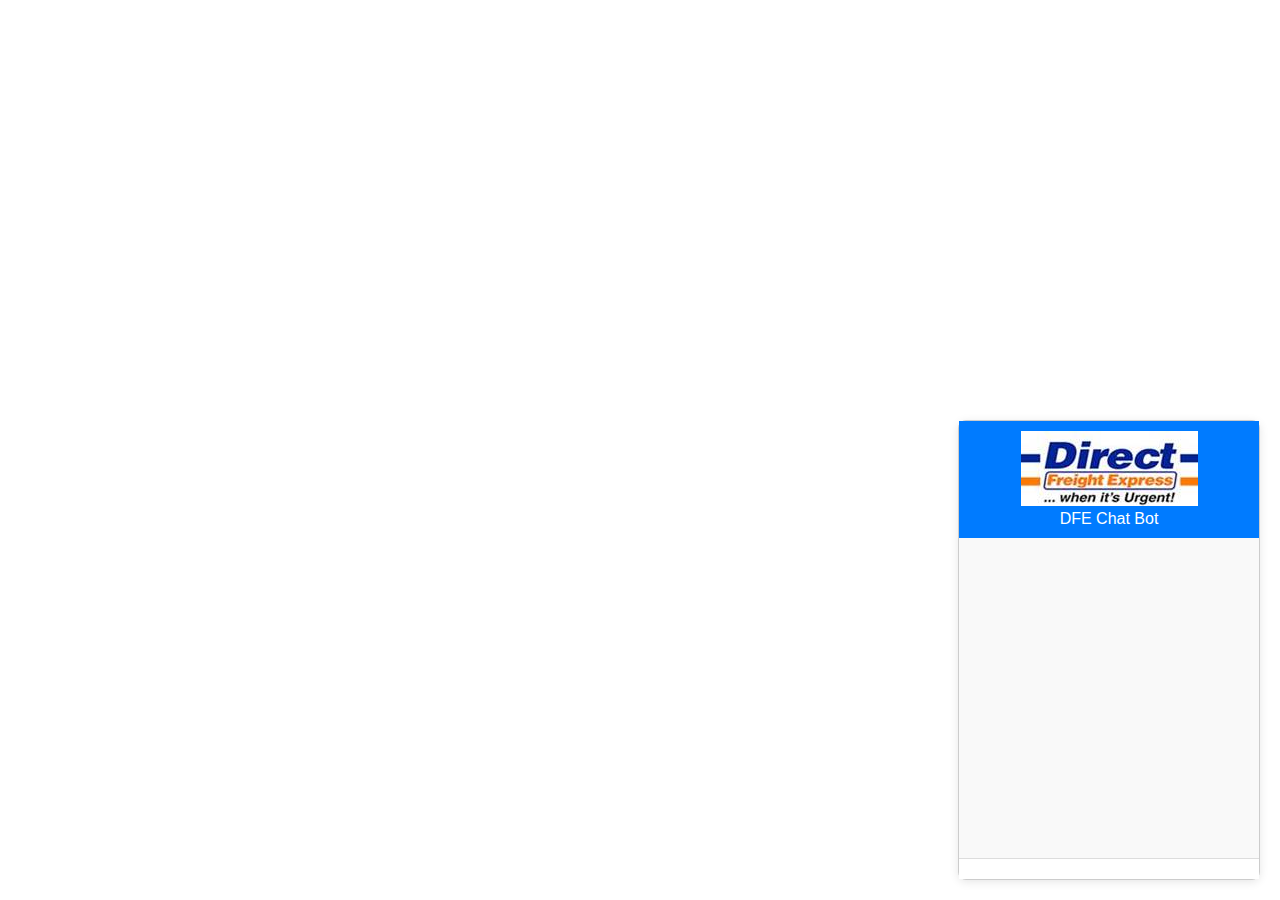
<file: index.html>
<!DOCTYPE html>
<html lang="en">
<head>
  <meta charset="UTF-8">
  <meta name="viewport" content="width=device-width,initial-scale=1">
  <title>DFE Chat Bot</title>
  <link rel="stylesheet" href="styles.css">
  <script defer src="script.js"></script>
</head>
<body>
  <div id="chat-widget">
    <div id="chat-header">
      <img src="logo.png" class="logo" alt="DFE Logo">
      <div id="chat-title">DFE Chat Bot</div>
    </div>
    <div id="chat-body"></div>
    <div id="chat-input"></div>
  </div>
</body>
</html>
</file>
<file: styles.css>
#chat-widget {
  position: fixed;
  bottom: 20px;
  right: 20px;
  width: 300px;
  font-family: sans-serif;
  border: 1px solid #ccc;
  border-radius: 8px;
  background: white;
  box-shadow: 0 2px 10px rgba(0,0,0,0.1);
}
#chat-header {
  background: #007bff;
  color: white;
  padding: 10px;
  text-align: center;
}
#chat-body {
  height: 300px;
  overflow-y: auto;
  padding: 10px;
  background: #f9f9f9;
}
#chat-input {
  padding: 10px;
  border-top: 1px solid #ddd;
  background: white;
}
.msg {
  margin: 8px 0;
  clear: both;
}
.msg.bot {
  color: #333;
}
.msg.user {
  text-align: right;
  font-weight: bold;
}
.chat-btn {
  margin: 4px 2px;
  padding: 6px 10px;
  background: #007bff;
  color: white;
  border: none;
  border-radius: 4px;
  cursor: pointer;
}
.chat-btn:hover {
  background: #0056b3;
}
.chat-text {
  width: 100%;
  padding: 6px;
  box-sizing: border-box;
}
</file>
